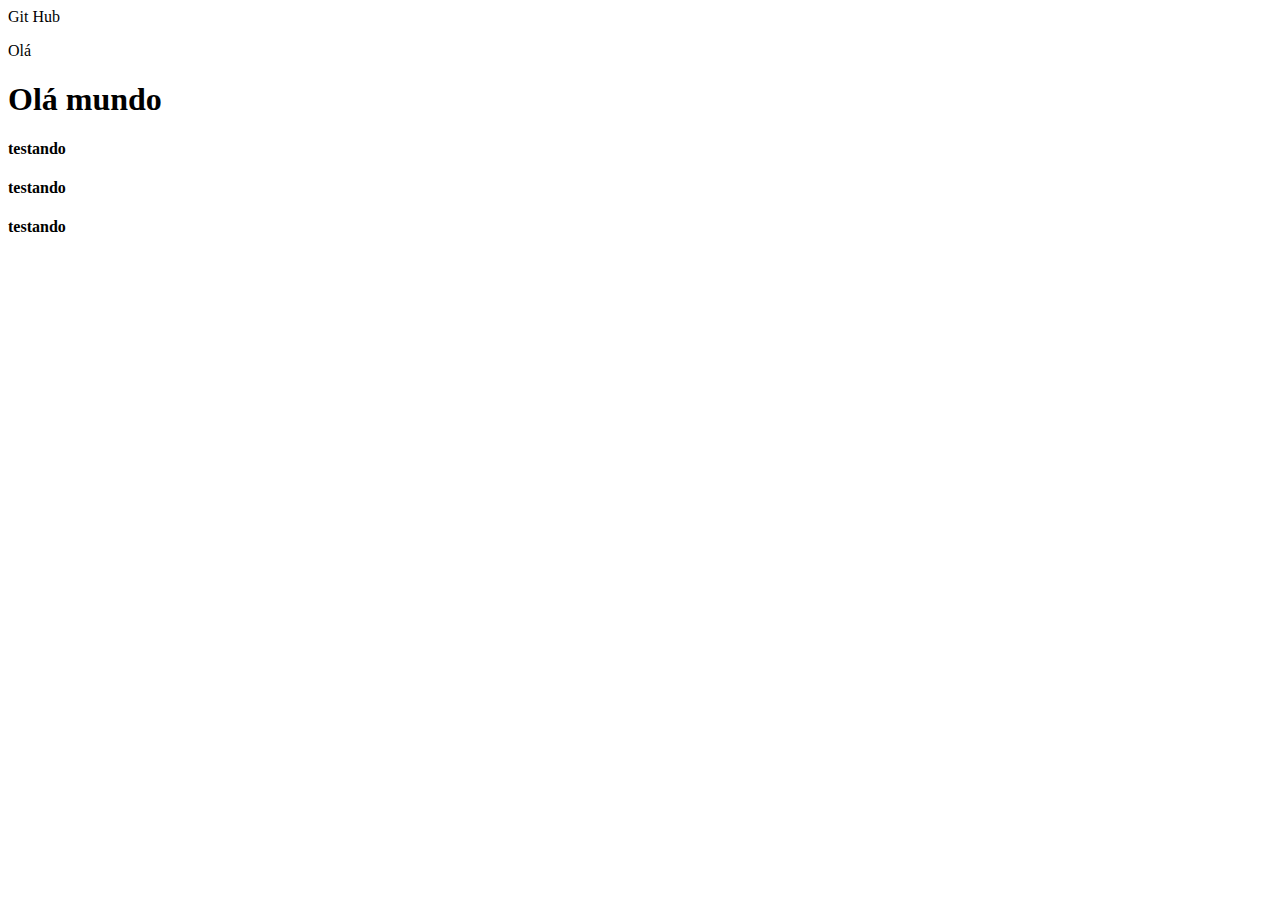
<file: index.html>
<!DOCTYPE html>
<html lang="en">
<head>
    <meta charset="UTF-8">
    <meta http-equiv="X-UA-Compatible" content="IE=edge">
    <meta name="viewport" content="width=device-width, initial-scale=1.0">
    <title>Jhonatan Pinheiro</title>
</head>
<body>
    Git Hub
    <p>Olá</p>
    <h1> Olá mundo </h1>
    <h4>testando</h4>
    <h4>testando</h4>
    <h4>testando</h4>
</body>
</html>
</file>
